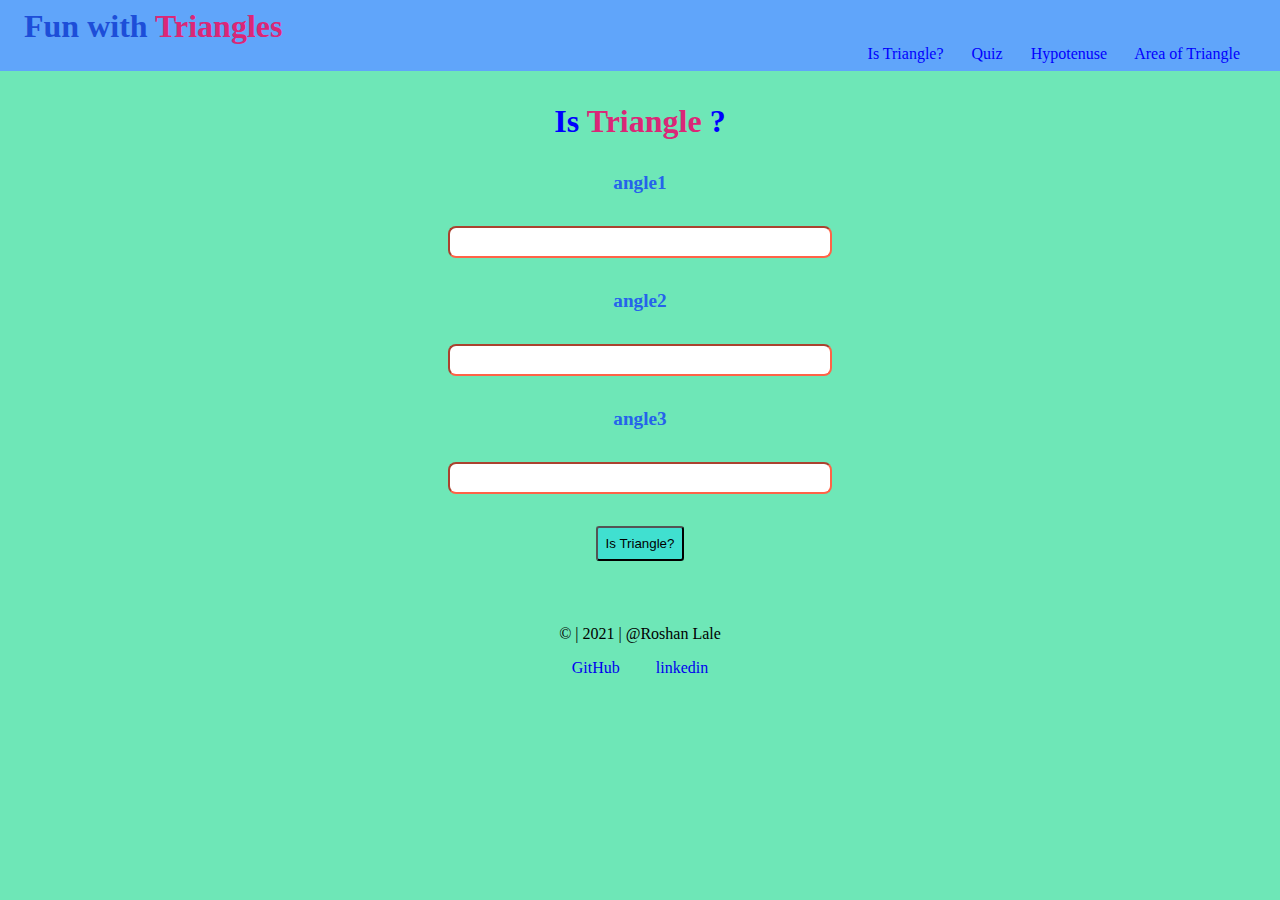
<file: index.html>
<!DOCTYPE html>
<html lang="en">
<head>
    <meta charset="UTF-8">
    <meta http-equiv="X-UA-Compatible" content="IE=edge">
    <meta name="viewport" content="width=device-width, initial-scale=1.0">
    <title>fun with Triangles</title>
    <link rel="stylesheet" href="tran.css">
</head>
<body>
    <header class="head">
        <h1 id="title">Fun with <span style="color:#DB2777 ;">Triangles</span></h1>
        <nav>
          <a style="color: aliceblue; margin-right: 1.5rem; text-decoration: none; color: blue;" href="">Is Triangle?</a>
          <a style="color: aliceblue; margin-right: 1.5rem; text-decoration: none; color: blue;" href="quiz.html">Quiz</a>
          <a style="color: aliceblue; margin-right: 1.5rem; text-decoration: none; color: blue;" href="Hypotenuse.html">Hypotenuse</a>
          <a style="color: aliceblue; margin-right: 1.5rem; text-decoration: none; color: blue;" href="area_triangle.html">Area of Triangle</a>
        </nav>
      </header>
 
    <h1 style="color: blue; margin-top: 2rem;">Is <span style="color: #DB2777;">Triangle</span> ?</h1>
    <label class="input-lable" for="angle1">angle1</label>
    <input type="number" class="angle-input"/>
    <label class="input-lable" for="angle2">angle2</label>
    <input type="number" class="angle-input"/>
    <label class="input-lable" for="angle3">angle3</label>
    <input type="number" class="angle-input"/>
    <button id="is-triangle-btn">Is Triangle?</button>
    <div id="output"></div>
    <footer>
        <p style="margin-bottom: 1rem;">© | 2021 | @Roshan Lale</p> 
        <section>
        <a style="padding: 1rem; text-decoration: none; margin-top: 1rem;" href=" https://github.com/laleRoshan1998">GitHub</a>
        <a style="padding: 1rem; text-decoration: none; margin-top: 1rem;" href="https://wwww.linkedin.com/in/roshan-lale-686463219/">linkedin</a>
        
    </footer>
    <script src="tran_app.js"></script>

    
</body>
</html>
</file>
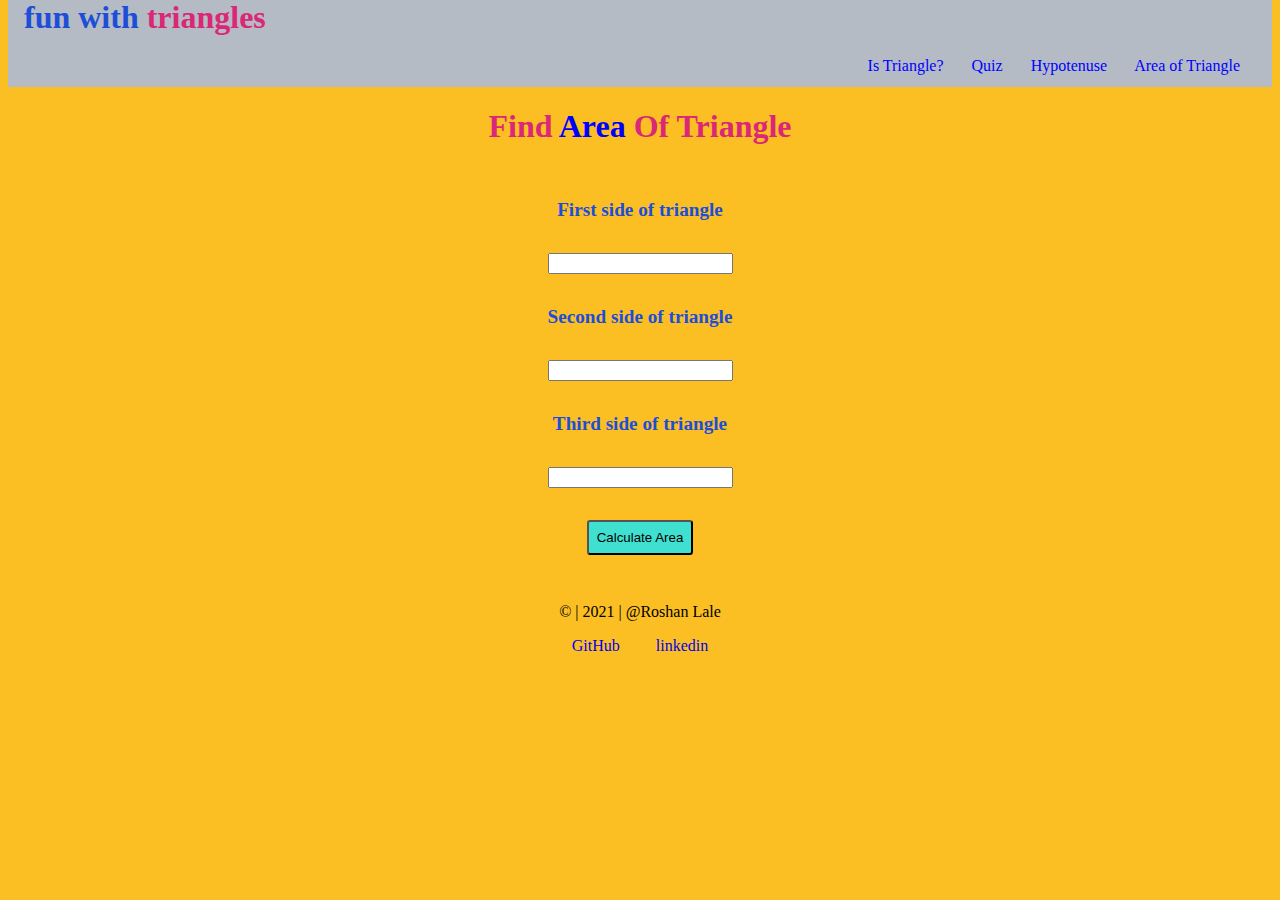
<file: area_triangle.html>
<!DOCTYPE html>
<html lang="en">

<head>
    <meta charset="UTF-8">
    <meta http-equiv="X-UA-Compatible" content="IE=edge">
    <meta name="viewport" content="width=device-width, initial-scale=1.0">
    <title>Area Of Traingle</title>
    <link rel="stylesheet" href="area_trianlge.css">

</head>

<body>
    <header class="head">
        <h1 id="title">fun with <span style="color:#DB2777 ;">triangles</span></h1>
        <nav>
          <a style="color: aliceblue; margin-right: 1.5rem; text-decoration: none; color: blue;" href="tran.html">Is Triangle?</a>
          <a style="color: aliceblue; margin-right: 1.5rem; text-decoration: none; color: blue;" href="quiz.html">Quiz</a>
          <a style="color: aliceblue; margin-right: 1.5rem; text-decoration: none; color: blue;" href="Hypotenuse.html">Hypotenuse</a>
          <a style="color: aliceblue; margin-right: 1.5rem; text-decoration: none; color: blue;" href="">Area of Triangle</a>
        </nav>
      </header>
    <h1 style="color: #DB2777
    ;">Find <span style="color: blue;">Area</span> Of Triangle</h1>
<label class="label-style">First side of triangle</label>
<input type="number" class="input angle-input">
<label class="label-style">Second side of triangle</label>
<input type="number" class="input angle-input">
<label class="label-style">Third side of triangle</label>
<input type="number" class="input angle-input">
<button id="calculate-btn">Calculate Area</button>
<div id="output"></div>
    <footer>
        <p>© | 2021 | @Roshan Lale</p>
        
        <a style="padding: 1rem; text-decoration: none; margin-top: 1rem;" href="https://github.com/laleRoshan1998">GitHub</a>
        <a style="padding: 1rem; text-decoration: none; margin-top: 1rem;" href="https://wwww.linkedin.com/in/roshan-lale-686463219/">linkedin</a>
        
    </footer>
    <script src="area_triangle.js"></script>


</body>

</html>
</file>
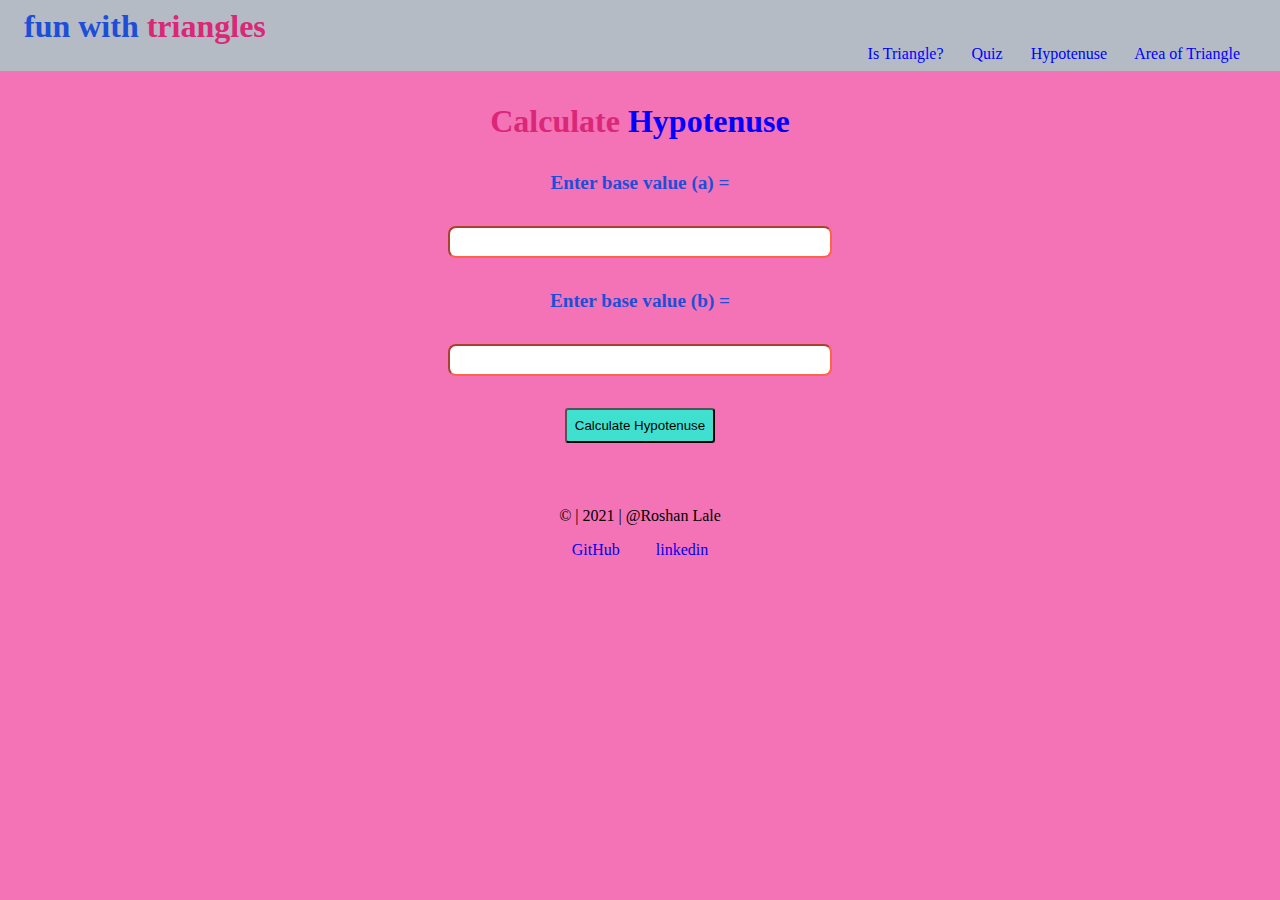
<file: Hypotenuse.html>
<!DOCTYPE html>
<html lang="en">
<head>
    <meta charset="UTF-8">
    <meta http-equiv="X-UA-Compatible" content="IE=edge">
    <meta name="viewport" content="width=device-width, initial-scale=1.0">
    <title>Hypotenuse</title>
    <link rel="stylesheet" href="hypotenuse.css">
</head>
<body>
    <header class="head">
        <h1 id="title">fun with <span style="color:#DB2777 ;">triangles</span></h1>
        <nav>
          <a style="color: aliceblue; margin-right: 1.5rem; text-decoration: none; color: blue;" href="tran.html">Is Triangle?</a>
          <a style="color: aliceblue; margin-right: 1.5rem; text-decoration: none; color: blue;" href="quiz.html">Quiz</a>
          <a style="color: aliceblue; margin-right: 1.5rem; text-decoration: none; color: blue;" href="">Hypotenuse</a>
          <a style="color: aliceblue; margin-right: 1.5rem; text-decoration: none; color: blue;" href="area_triangle.html">Area of Triangle</a>
        </nav>
      </header>
    <h1 style="color: #DB2777; padding-top:2rem;">Calculate <span style="color: blue;">Hypotenuse</span></h1>
    <label class="input-lable">Enter base value (a) =</label>
    <input type="number" class="side-input"/>
    <label class="input-lable">Enter base value (b) =</label>
    <input type="number" class="side-input"/>
    <button id="hypotenuse-btn">Calculate Hypotenuse</button>
    <div id="output"></div>
    <footer>
        <p style="margin-bottom: 1rem;">© | 2021 | @Roshan Lale</p> 
        <section>
        <a style="padding: 1rem; text-decoration: none; margin-top: 1rem;" href="https://github.com/laleRoshan1998">GitHub</a>
        <a style="padding: 1rem; text-decoration: none; margin-top: 1rem;" href="https://wwww.linkedin.com/in/roshan-lale-686463219/">linkedin</a>
        
    </footer>
    <script src="hypotenuse.js"></script>
</body>
</file>
<file: tran.css>
*{
    margin: 0;
    padding: 0;
    box-sizing: border-box;
}

body {
    text-align: center;
    background-color: #6EE7B7;
    
}

.head {
    background-color: #60A5FA;
    padding: 0.5rem;
    /* padding-bottom: 0.7rem; */
    
    
}

#title {
    text-align: left;
    margin-left: 1rem;
    color: #1D4ED8;
   
    
}

nav {
    text-align: right;
    /* margin: 1rem; */
    margin-right: 0.5rem;
    
    
}

.angle-input {
    height: 2rem;
    width: 30%;
    border-radius: 0.5rem;
    border-color: tomato;
    
    /* display: block; */
}

#is-triangle-btn {
    display: block;
    margin: auto;
    margin-top: 2rem;
    border-radius: 0.2rem;
    background-color: turquoise;
    padding: 0.5rem;

    
}

#output {
    font-size: 120%;
    font-style: italic;
    padding: 2rem;

    
}
.input-lable{
    font-size: 120%;
    font-weight: 700;
    color: #2563EB;
    display: block;
    padding: 2rem;

}
</file>
<file: area_trianlge.css>
body {
    text-align: center;
    background-color: #FBBF24;
    
    
}

.head {
    background-color: #b4bbc4;
    padding: 0.rem;
    padding-bottom: 0.7rem;
    margin-top: -1.4rem;
    
}

#title {
    text-align: left;
    margin-left: 1rem;
    color: #1D4ED8;
   
    
}

nav {
    text-align: right;
    /* margin: 1rem; */
    margin-right: 0.5rem;
    
    
    
}

.input-text {
    height: 2rem;
    width: 30%;
    border-radius: 0.5rem;
    border-color: tomato;
    
}

#calculate-btn {
    display: block;
    margin: auto;
    margin-top: 2rem;
    border-radius: 0.2rem;
    background-color: turquoise;
    padding: 0.5rem;

    
}

#output {
    font-size: 120%;
    
}

#output {
    font-style: italic;
    padding: 1rem;
    
}

.label-style{
    font-size: 120%;
    font-weight: 700;
    color: #1D4ED8;
    display: block;
    padding: 2rem;
    
    
}
</file>
<file: hypotenuse.css>
*{
    margin: 0;
    padding: 0;
    box-sizing: border-box;
}

body {
    text-align: center;
    background-color: #F472B6;
    
}

.head {
    background-color: #b4bbc4;
    padding: 0.5rem;
    /* padding-bottom: 0.7rem; */
    
    
}

#title {
    text-align: left;
    margin-left: 1rem;
    color: #1D4ED8;
   
    
}

nav {
    text-align: right;
    /* margin: 1rem; */
    margin-right: 0.5rem;
    
    
}

.side-input {
    height: 2rem;
    width: 30%;
    border-radius: 0.5rem;
    border-color: tomato;
    
    /* display: block; */
}

#hypotenuse-btn {
    display: block;
    margin: auto;
    margin-top: 2rem;
    border-radius: 0.2rem;
    background-color: turquoise;
    padding: 0.5rem;

    
}

#output {
    font-size: 120%;
    font-style: italic;
    padding: 2rem;

    
}
.input-lable{
    font-size: 120%;
    font-weight: 700;
    color: #1D4ED8;
    display: block;
    padding: 2rem;

}
</file>
